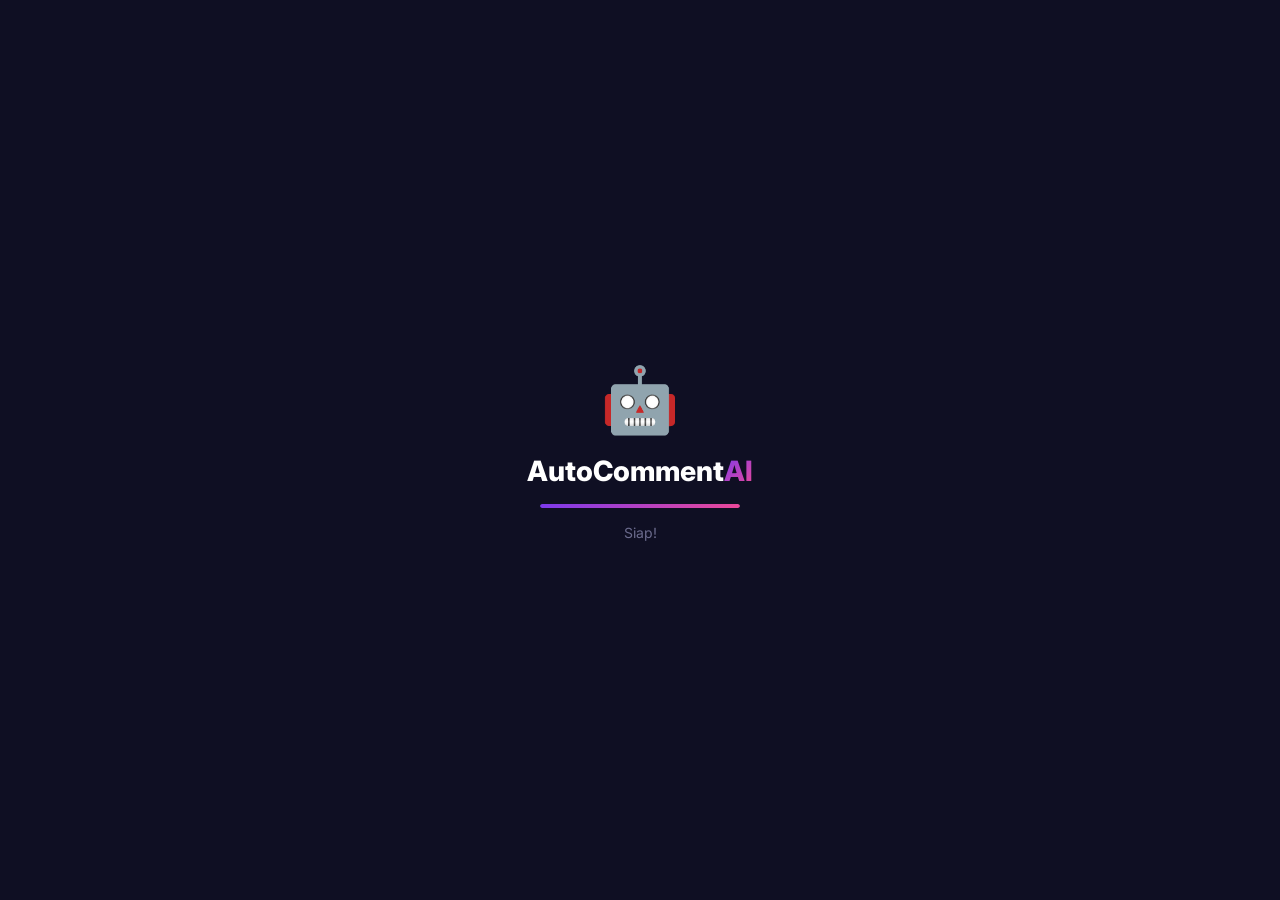
<file: docs/index.html>
<!DOCTYPE html>
<html lang="id">
<head>
    <meta charset="UTF-8">
    <meta name="viewport" content="width=device-width, initial-scale=1.0">
    <title>🤖 AutoCommentAI - Smart Social Media Commenter</title>
    <link rel="icon" href="data:image/svg+xml,<svg xmlns='http://www.w3.org/2000/svg' viewBox='0 0 100 100'><text y='.9em' font-size='90'>🤖</text></svg>">
    <link href="https://fonts.googleapis.com/css2?family=Inter:wght@300;400;500;600;700;800;900&family=JetBrains+Mono:wght@400;500;600&display=swap" rel="stylesheet">
    <link rel="stylesheet" href="https://cdnjs.cloudflare.com/ajax/libs/font-awesome/6.5.1/css/all.min.css">
    <link rel="stylesheet" href="css/style.css">
    <link rel="stylesheet" href="css/workflow.css">
    <link rel="stylesheet" href="css/animations.css">
</head>
<body>
    <!-- LOADING SCREEN -->
    <div id="loadingScreen" class="loading-screen">
        <div class="loader-container">
            <div class="loader-icon">🤖</div>
            <div class="loader-text">AutoComment<span class="accent">AI</span></div>
            <div class="loader-bar"><div class="loader-progress"></div></div>
            <div class="loader-status">Memuat sistem AI...</div>
        </div>
    </div>

    <!-- MAIN APP -->
    <div id="app" class="app hidden">
        <!-- SIDEBAR -->
        <aside class="sidebar">
            <div class="sidebar-header">
                <div class="logo">
                    <span class="logo-icon">🤖</span>
                    <span class="logo-text">AutoComment<span class="accent">AI</span></span>
                </div>
                <div class="version-badge">v2.0</div>
            </div>

            <nav class="sidebar-nav">
                <a href="#" class="nav-item active" data-page="dashboard">
                    <i class="fas fa-home"></i>
                    <span>Dashboard</span>
                </a>
                <a href="#" class="nav-item" data-page="workflow">
                    <i class="fas fa-project-diagram"></i>
                    <span>Workflow</span>
                </a>
                <a href="#" class="nav-item" data-page="accounts">
                    <i class="fas fa-users"></i>
                    <span>Akun</span>
                </a>
                <a href="#" class="nav-item" data-page="history">
                    <i class="fas fa-history"></i>
                    <span>Riwayat</span>
                </a>
                <a href="#" class="nav-item" data-page="settings">
                    <i class="fas fa-cog"></i>
                    <span>Pengaturan</span>
                </a>
            </nav>

            <div class="sidebar-footer">
                <div class="ai-status">
                    <div class="status-dot" id="aiStatusDot"></div>
                    <span id="aiStatusText">AI Offline</span>
                </div>
            </div>
        </aside>

        <!-- MAIN CONTENT -->
        <main class="main-content">
            <!-- HEADER -->
            <header class="top-header">
                <div class="header-left">
                    <button class="menu-toggle" id="menuToggle">
                        <i class="fas fa-bars"></i>
                    </button>
                    <h1 id="pageTitle">Dashboard</h1>
                </div>
                <div class="header-right">
                    <div class="api-key-indicator" id="apiKeyIndicator" title="Klik untuk setup API Key">
                        <i class="fas fa-key"></i>
                        <span>API Key</span>
                    </div>
                    <div class="theme-toggle" id="themeToggle">
                        <i class="fas fa-moon"></i>
                    </div>
                </div>
            </header>

            <!-- PAGE: DASHBOARD -->
            <section id="page-dashboard" class="page active">
                <div class="dashboard-grid">
                    <!-- Stats Cards -->
                    <div class="stat-card">
                        <div class="stat-icon" style="background: linear-gradient(135deg, #E1306C, #F77737);">
                            <i class="fab fa-instagram"></i>
                        </div>
                        <div class="stat-info">
                            <h3 id="igCommentCount">0</h3>
                            <p>Komentar IG</p>
                        </div>
                    </div>
                    <div class="stat-card">
                        <div class="stat-icon" style="background: linear-gradient(135deg, #000000, #25F4EE);">
                            <i class="fab fa-tiktok"></i>
                        </div>
                        <div class="stat-info">
                            <h3 id="ttCommentCount">0</h3>
                            <p>Komentar TikTok</p>
                        </div>
                    </div>
                    <div class="stat-card">
                        <div class="stat-icon" style="background: linear-gradient(135deg, #7C3AED, #EC4899);">
                            <i class="fas fa-robot"></i>
                        </div>
                        <div class="stat-info">
                            <h3 id="aiGeneratedCount">0</h3>
                            <p>AI Generated</p>
                        </div>
                    </div>
                    <div class="stat-card">
                        <div class="stat-icon" style="background: linear-gradient(135deg, #10B981, #34D399);">
                            <i class="fas fa-check-circle"></i>
                        </div>
                        <div class="stat-info">
                            <h3 id="successRate">0%</h3>
                            <p>Success Rate</p>
                        </div>
                    </div>

                    <!-- Quick Action -->
                    <div class="quick-action-card">
                        <h2>⚡ Quick Auto Comment</h2>
                        <p>Mulai auto comment dengan cepat</p>
                        
                        <div class="quick-form">
                            <div class="form-group">
                                <label>Platform</label>
                                <div class="platform-selector">
                                    <button class="platform-btn active" data-platform="instagram">
                                        <i class="fab fa-instagram"></i> Instagram
                                    </button>
                                    <button class="platform-btn" data-platform="tiktok">
                                        <i class="fab fa-tiktok"></i> TikTok
                                    </button>
                                </div>
                            </div>

                            <div class="form-group">
                                <label>URL Post / Username Target</label>
                                <input type="text" id="targetInput" placeholder="Masukkan URL post atau @username" class="input-field">
                            </div>

                            <div class="form-group">
                                <label>Jumlah Post yang Dikomentari</label>
                                <div class="post-count-selector">
                                    <button class="count-btn" data-count="1">1</button>
                                    <button class="count-btn" data-count="3">3</button>
                                    <button class="count-btn active" data-count="5">5</button>
                                    <button class="count-btn" data-count="10">10</button>
                                    <input type="number" id="customCount" placeholder="Custom" min="1" max="50" class="count-input">
                                </div>
                            </div>

                            <div class="form-group">
                                <label>Gaya Komentar</label>
                                <select id="commentStyle" class="input-field">
                                    <option value="genz">🔥 Gen Z Gaul</option>
                                    <option value="friendly">😊 Friendly & Sopan</option>
                                    <option value="hype">🚀 Hype & Excited</option>
                                    <option value="aesthetic">✨ Aesthetic</option>
                                    <option value="supportive">💪 Supportive</option>
                                    <option value="custom">✏️ Custom Prompt</option>
                                </select>
                            </div>

                            <div class="form-group hidden" id="customPromptGroup">
                                <label>Custom Prompt</label>
                                <textarea id="customPrompt" placeholder="Contoh: Komentari dengan gaya anak Jaksel yang suka nyampur Bahasa Inggris..." class="input-field" rows="3"></textarea>
                            </div>

                            <button id="startQuickComment" class="btn-primary btn-glow">
                                <i class="fas fa-play"></i> Mulai Auto Comment
                            </button>
                        </div>
                    </div>

                    <!-- Activity Log -->
                    <div class="activity-card">
                        <h2>📋 Activity Log</h2>
                        <div class="activity-log" id="activityLog">
                            <div class="activity-empty">
                                <i class="fas fa-inbox"></i>
                                <p>Belum ada aktivitas</p>
                            </div>
                        </div>
                    </div>
                </div>
            </section>

            <!-- PAGE: WORKFLOW (n8n style) -->
            <section id="page-workflow" class="page">
                <div class="workflow-container">
                    <div class="workflow-header">
                        <h2><i class="fas fa-project-diagram"></i> Visual Workflow</h2>
                        <p>Alur otomatis: Login → Scan Post → AI Baca Konteks → Auto Comment</p>
                    </div>

                    <div class="workflow-canvas" id="workflowCanvas">
                        <!-- Node 1: Login -->
                        <div class="workflow-node node-trigger" id="node-login" data-step="1">
                            <div class="node-header">
                                <div class="node-icon"><i class="fas fa-sign-in-alt"></i></div>
                                <span>LOGIN</span>
                            </div>
                            <div class="node-body">
                                <div class="node-status" id="nodeLoginStatus">Menunggu...</div>
                                <small>Instagram / TikTok</small>
                            </div>
                            <div class="node-port node-port-out"></div>
                        </div>

                        <div class="workflow-connector" id="conn-1-2">
                            <div class="connector-line"></div>
                            <div class="connector-dot"></div>
                        </div>

                        <!-- Node 2: Scan Posts -->
                        <div class="workflow-node node-action" id="node-scan" data-step="2">
                            <div class="node-header">
                                <div class="node-icon"><i class="fas fa-search"></i></div>
                                <span>SCAN POST</span>
                            </div>
                            <div class="node-body">
                                <div class="node-status" id="nodeScanStatus">Menunggu...</div>
                                <small>Ambil post terbaru</small>
                            </div>
                            <div class="node-port node-port-in"></div>
                            <div class="node-port node-port-out"></div>
                        </div>

                        <div class="workflow-connector" id="conn-2-3">
                            <div class="connector-line"></div>
                            <div class="connector-dot"></div>
                        </div>

                        <!-- Node 3: AI Analysis -->
                        <div class="workflow-node node-ai" id="node-ai" data-step="3">
                            <div class="node-header">
                                <div class="node-icon"><i class="fas fa-brain"></i></div>
                                <span>AI ANALYSIS</span>
                            </div>
                            <div class="node-body">
                                <div class="node-status" id="nodeAiStatus">Menunggu...</div>
                                <small>Baca gambar & caption</small>
                            </div>
                            <div class="node-port node-port-in"></div>
                            <div class="node-port node-port-out"></div>
                        </div>

                        <div class="workflow-connector" id="conn-3-4">
                            <div class="connector-line"></div>
                            <div class="connector-dot"></div>
                        </div>

                        <!-- Node 4: Generate Comment -->
                        <div class="workflow-node node-ai" id="node-generate" data-step="4">
                            <div class="node-header">
                                <div class="node-icon"><i class="fas fa-magic"></i></div>
                                <span>GENERATE</span>
                            </div>
                            <div class="node-body">
                                <div class="node-status" id="nodeGenerateStatus">Menunggu...</div>
                                <small>Buat komentar Gen Z</small>
                            </div>
                            <div class="node-port node-port-in"></div>
                            <div class="node-port node-port-out"></div>
                        </div>

                        <div class="workflow-connector" id="conn-4-5">
                            <div class="connector-line"></div>
                            <div class="connector-dot"></div>
                        </div>

                        <!-- Node 5: Post Comment -->
                        <div class="workflow-node node-output" id="node-post" data-step="5">
                            <div class="node-header">
                                <div class="node-icon"><i class="fas fa-paper-plane"></i></div>
                                <span>POST COMMENT</span>
                            </div>
                            <div class="node-body">
                                <div class="node-status" id="nodePostStatus">Menunggu...</div>
                                <small>Kirim komentar</small>
                            </div>
                            <div class="node-port node-port-in"></div>
                        </div>
                    </div>

                    <!-- Workflow Control -->
                    <div class="workflow-controls">
                        <button id="runWorkflow" class="btn-primary btn-glow">
                            <i class="fas fa-play"></i> Jalankan Workflow
                        </button>
                        <button id="stopWorkflow" class="btn-danger hidden">
                            <i class="fas fa-stop"></i> Stop
                        </button>
                        <button id="resetWorkflow" class="btn-secondary">
                            <i class="fas fa-redo"></i> Reset
                        </button>
                    </div>

                    <!-- Workflow Log -->
                    <div class="workflow-log">
                        <h3><i class="fas fa-terminal"></i> Workflow Log</h3>
                        <div class="log-container" id="workflowLog">
                            <div class="log-entry log-info">
                                <span class="log-time">--:--:--</span>
                                <span class="log-msg">Workflow siap. 🧠 Smart Template aktif — bisa jalan TANPA API key!</span>
                            </div>
                        </div>
                    </div>
                </div>
            </section>

            <!-- PAGE: ACCOUNTS -->
            <section id="page-accounts" class="page">
                <div class="accounts-container">
                    <h2><i class="fas fa-users"></i> Kelola Akun</h2>
                    <p class="page-desc">Login ke akun Instagram dan TikTok kamu untuk mulai auto comment</p>

                    <div class="accounts-grid">
                        <!-- Instagram Login -->
                        <div class="account-card">
                            <div class="account-header ig-gradient">
                                <i class="fab fa-instagram"></i>
                                <h3>Instagram</h3>
                            </div>
                            <div class="account-body">
                                <div class="account-status" id="igStatus">
                                    <div class="status-badge offline">
                                        <i class="fas fa-circle"></i> Belum Login
                                    </div>
                                </div>
                                <div class="login-form" id="igLoginForm">
                                    <div class="form-group">
                                        <label>Username</label>
                                        <input type="text" id="igUsername" placeholder="username_instagram" class="input-field">
                                    </div>
                                    <div class="form-group">
                                        <label>Password</label>
                                        <input type="password" id="igPassword" placeholder="••••••••" class="input-field">
                                    </div>
                                    <div class="form-group">
                                        <label>Session ID (Opsional - Lebih Aman)</label>
                                        <input type="text" id="igSessionId" placeholder="Paste session ID dari browser" class="input-field">
                                        <small class="help-text">💡 Gunakan Session ID agar lebih aman tanpa password</small>
                                    </div>
                                    <button class="btn-primary" id="igLoginBtn">
                                        <i class="fab fa-instagram"></i> Login Instagram
                                    </button>
                                </div>
                                <div class="account-info hidden" id="igAccountInfo">
                                    <div class="user-avatar" id="igAvatar">
                                        <i class="fas fa-user"></i>
                                    </div>
                                    <p class="username" id="igLoggedUser">@username</p>
                                    <button class="btn-danger btn-sm" id="igLogoutBtn">
                                        <i class="fas fa-sign-out-alt"></i> Logout
                                    </button>
                                </div>
                            </div>
                        </div>

                        <!-- TikTok Login -->
                        <div class="account-card">
                            <div class="account-header tt-gradient">
                                <i class="fab fa-tiktok"></i>
                                <h3>TikTok</h3>
                            </div>
                            <div class="account-body">
                                <div class="account-status" id="ttStatus">
                                    <div class="status-badge offline">
                                        <i class="fas fa-circle"></i> Belum Login
                                    </div>
                                </div>
                                <div class="login-form" id="ttLoginForm">
                                    <div class="form-group">
                                        <label>Username</label>
                                        <input type="text" id="ttUsername" placeholder="username_tiktok" class="input-field">
                                    </div>
                                    <div class="form-group">
                                        <label>Password</label>
                                        <input type="password" id="ttPassword" placeholder="••••••••" class="input-field">
                                    </div>
                                    <div class="form-group">
                                        <label>Session ID (Opsional - Lebih Aman)</label>
                                        <input type="text" id="ttSessionId" placeholder="Paste session ID dari browser" class="input-field">
                                        <small class="help-text">💡 Gunakan Session ID agar lebih aman tanpa password</small>
                                    </div>
                                    <button class="btn-primary" id="ttLoginBtn">
                                        <i class="fab fa-tiktok"></i> Login TikTok
                                    </button>
                                </div>
                                <div class="account-info hidden" id="ttAccountInfo">
                                    <div class="user-avatar" id="ttAvatar">
                                        <i class="fas fa-user"></i>
                                    </div>
                                    <p class="username" id="ttLoggedUser">@username</p>
                                    <button class="btn-danger btn-sm" id="ttLogoutBtn">
                                        <i class="fas fa-sign-out-alt"></i> Logout
                                    </button>
                                </div>
                            </div>
                        </div>
                    </div>

                    <!-- Security Notice -->
                    <div class="security-notice">
                        <i class="fas fa-shield-alt"></i>
                        <div>
                            <h4>🔒 Keamanan Data</h4>
                            <p>Semua credential disimpan HANYA di browser kamu (localStorage). Tidak ada data yang dikirim ke server manapun. Untuk keamanan maksimal, gunakan Session ID instead of password.</p>
                        </div>
                    </div>
                </div>
            </section>

            <!-- PAGE: HISTORY -->
            <section id="page-history" class="page">
                <div class="history-container">
                    <div class="history-header">
                        <h2><i class="fas fa-history"></i> Riwayat Komentar</h2>
                        <div class="history-actions">
                            <button class="btn-secondary btn-sm" id="exportHistory">
                                <i class="fas fa-download"></i> Export CSV
                            </button>
                            <button class="btn-danger btn-sm" id="clearHistory">
                                <i class="fas fa-trash"></i> Hapus Semua
                            </button>
                        </div>
                    </div>
                    <div class="history-table-wrapper">
                        <table class="history-table">
                            <thead>
                                <tr>
                                    <th>Waktu</th>
                                    <th>Platform</th>
                                    <th>Target</th>
                                    <th>Komentar</th>
                                    <th>Status</th>
                                </tr>
                            </thead>
                            <tbody id="historyBody">
                                <tr class="empty-row">
                                    <td colspan="5">
                                        <i class="fas fa-inbox"></i>
                                        <p>Belum ada riwayat</p>
                                    </td>
                                </tr>
                            </tbody>
                        </table>
                    </div>
                </div>
            </section>

            <!-- PAGE: SETTINGS -->
            <section id="page-settings" class="page">
                <div class="settings-container">
                    <h2><i class="fas fa-cog"></i> Pengaturan</h2>

                    <div class="settings-grid">
                        <!-- API Key Setup -->
                        <div class="settings-card">
                            <h3><i class="fas fa-key"></i> API Key Setup (Opsional)</h3>
                            <p>🧠 <strong>Smart Template</strong> sudah aktif tanpa API key! Tambahkan Gemini API Key untuk mode AI yang lebih canggih.</p>
                            <div class="form-group">
                                <label>Google Gemini API Key</label>
                                <div class="input-with-action">
                                    <input type="password" id="geminiApiKey" placeholder="AIza..." class="input-field">
                                    <button class="btn-icon" id="toggleApiKeyVisibility">
                                        <i class="fas fa-eye"></i>
                                    </button>
                                </div>
                                <small class="help-text">
                                    💡 Dapatkan gratis di <a href="https://aistudio.google.com/apikey" target="_blank">Google AI Studio</a>
                                </small>
                            </div>
                            <button class="btn-primary" id="saveApiKey">
                                <i class="fas fa-save"></i> Simpan API Key
                            </button>
                        </div>

                        <!-- Comment Settings -->
                        <div class="settings-card">
                            <h3><i class="fas fa-comment-dots"></i> Pengaturan Komentar</h3>
                            <div class="form-group">
                                <label>Delay antar komentar (detik)</label>
                                <input type="number" id="commentDelay" value="30" min="10" max="300" class="input-field">
                                <small class="help-text">⚠️ Minimal 10 detik untuk menghindari ban</small>
                            </div>
                            <div class="form-group">
                                <label>Maksimal komentar per hari</label>
                                <input type="number" id="maxDailyComments" value="20" min="1" max="100" class="input-field">
                            </div>
                            <div class="form-group">
                                <label>Bahasa komentar</label>
                                <select id="commentLang" class="input-field">
                                    <option value="id">🇮🇩 Bahasa Indonesia</option>
                                    <option value="en">🇺🇸 English</option>
                                    <option value="mixed">🌏 Campur (Indo + English)</option>
                                </select>
                            </div>
                            <div class="form-group">
                                <label class="checkbox-label">
                                    <input type="checkbox" id="useEmoji" checked>
                                    <span>Gunakan Emoji 🔥</span>
                                </label>
                            </div>
                            <div class="form-group">
                                <label class="checkbox-label">
                                    <input type="checkbox" id="randomDelay" checked>
                                    <span>Random delay (anti-bot detection)</span>
                                </label>
                            </div>
                            <button class="btn-primary" id="saveCommentSettings">
                                <i class="fas fa-save"></i> Simpan Pengaturan
                            </button>
                        </div>

                        <!-- AI Persona -->
                        <div class="settings-card full-width">
                            <h3><i class="fas fa-robot"></i> AI Persona</h3>
                            <p>Sesuaikan kepribadian AI saat generate komentar</p>
                            <div class="form-group">
                                <label>System Prompt</label>
                                <textarea id="aiPersona" class="input-field" rows="5">Kamu adalah user Instagram/TikTok Gen Z Indonesia yang gaul. Komentari postingan dengan bahasa yang natural, friendly, dan kekinian. Gunakan bahasa campuran Indo-English (Jaksel style). Tambahkan emoji yang relevan. Jangan terlihat seperti bot. Buat komentar singkat, padat, dan engaging.</textarea>
                            </div>
                            <button class="btn-primary" id="savePersona">
                                <i class="fas fa-save"></i> Simpan Persona
                            </button>
                        </div>
                    </div>
                </div>
            </section>
        </main>
    </div>

    <!-- MODAL: AI Preview -->
    <div class="modal-overlay hidden" id="aiPreviewModal">
        <div class="modal">
            <div class="modal-header">
                <h3>🧠 AI Comment Preview</h3>
                <button class="modal-close" id="closePreviewModal">&times;</button>
            </div>
            <div class="modal-body">
                <div class="preview-post">
                    <div class="preview-image" id="previewImage">
                        <i class="fas fa-image"></i>
                    </div>
                    <div class="preview-caption" id="previewCaption">Caption akan muncul di sini...</div>
                </div>
                <div class="preview-divider">
                    <span>🤖 AI Generated Comment</span>
                </div>
                <div class="preview-comment" id="previewComment">
                    <div class="typing-indicator">
                        <span></span><span></span><span></span>
                    </div>
                </div>
                <div class="preview-actions">
                    <button class="btn-secondary" id="regenerateComment">
                        <i class="fas fa-redo"></i> Generate Ulang
                    </button>
                    <button class="btn-primary" id="approveComment">
                        <i class="fas fa-check"></i> Kirim Komentar
                    </button>
                </div>
            </div>
        </div>
    </div>

    <!-- MODAL: API Key Setup (First Time) - OPSIONAL -->
    <div class="modal-overlay hidden" id="apiKeyModal">
        <div class="modal">
            <div class="modal-header">
                <h3>🔑 Setup API Key (Opsional)</h3>
                <button class="modal-close" id="closeApiKeyModal">&times;</button>
            </div>
            <div class="modal-body">
                <div class="setup-guide">
                    <div style="background: linear-gradient(135deg, #7C3AED20, #EC489920); border-radius: 12px; padding: 16px; margin-bottom: 16px;">
                        <p style="margin:0; font-weight:600;">🧠 Smart Template Mode sudah aktif!</p>
                        <p style="margin:4px 0 0; font-size:0.9em; opacity:0.8;">Kamu bisa langsung auto comment tanpa API key. Sistem akan membaca caption dan memberikan komentar yang relevan.</p>
                    </div>
                    <p>Ingin komentar lebih canggih? Tambahkan <strong>Google Gemini API Key</strong> (GRATIS!):</p>
                    <ol>
                        <li>Buka <a href="https://aistudio.google.com/apikey" target="_blank">Google AI Studio</a></li>
                        <li>Login dengan akun Google</li>
                        <li>Klik "Create API Key"</li>
                        <li>Copy dan paste API Key di bawah</li>
                    </ol>
                    <div class="form-group">
                        <input type="text" id="firstTimeApiKey" placeholder="Paste Gemini API Key di sini..." class="input-field input-lg">
                    </div>
                    <button class="btn-primary btn-glow btn-full" id="saveFirstTimeApiKey">
                        <i class="fas fa-rocket"></i> Aktifkan AI
                    </button>
                    <button class="btn-secondary btn-full" id="skipApiKeyBtn" style="margin-top: 8px;" onclick="document.getElementById('apiKeyModal').classList.add('hidden');">
                        <i class="fas fa-forward"></i> Lewati — Pakai Smart Template
                    </button>
                </div>
            </div>
        </div>
    </div>

    <!-- TOAST NOTIFICATIONS -->
    <div class="toast-container" id="toastContainer"></div>

    <!-- SCRIPTS -->
    <script src="js/config.js"></script>
    <script src="js/storage.js"></script>
    <script src="js/ai-engine.js"></script>
    <script src="js/social-api.js"></script>
    <script src="js/workflow-engine.js"></script>
    <script src="js/app.js"></script>
</body>
</html>
</file>
<file: docs/css/style.css>
/* =============================================
   🎨 AUTOCOMMENT AI - MAIN STYLES
   ============================================= */

:root {
    /* Colors */
    --bg-primary: #0f0f23;
    --bg-secondary: #1a1a3e;
    --bg-card: #1e1e42;
    --bg-input: #252550;
    --text-primary: #ffffff;
    --text-secondary: #a0a0c0;
    --text-muted: #6b6b8d;
    --accent-primary: #7C3AED;
    --accent-secondary: #EC4899;
    --accent-gradient: linear-gradient(135deg, #7C3AED, #EC4899);
    --success: #10B981;
    --warning: #F59E0B;
    --danger: #EF4444;
    --info: #3B82F6;
    --border-color: rgba(124, 58, 237, 0.2);
    --shadow: 0 4px 24px rgba(0, 0, 0, 0.3);
    --shadow-glow: 0 0 30px rgba(124, 58, 237, 0.3);

    /* Sizing */
    --sidebar-width: 260px;
    --header-height: 64px;
    --radius: 12px;
    --radius-sm: 8px;
    --radius-lg: 16px;
}

/* Light theme */
[data-theme="light"] {
    --bg-primary: #f5f5ff;
    --bg-secondary: #ffffff;
    --bg-card: #ffffff;
    --bg-input: #f0f0ff;
    --text-primary: #1a1a2e;
    --text-secondary: #4a4a6a;
    --text-muted: #8888aa;
    --border-color: rgba(124, 58, 237, 0.15);
    --shadow: 0 4px 24px rgba(0, 0, 0, 0.08);
}

* {
    margin: 0;
    padding: 0;
    box-sizing: border-box;
}

body {
    font-family: 'Inter', -apple-system, BlinkMacSystemFont, sans-serif;
    background: var(--bg-primary);
    color: var(--text-primary);
    overflow-x: hidden;
    min-height: 100vh;
}

a { color: var(--accent-primary); text-decoration: none; }
a:hover { text-decoration: underline; }

/* =============================================
   LOADING SCREEN
   ============================================= */
.loading-screen {
    position: fixed;
    inset: 0;
    background: var(--bg-primary);
    display: flex;
    align-items: center;
    justify-content: center;
    z-index: 9999;
    transition: opacity 0.5s, visibility 0.5s;
}

.loading-screen.hidden {
    opacity: 0;
    visibility: hidden;
}

.loader-container {
    text-align: center;
}

.loader-icon {
    font-size: 64px;
    animation: bounce 1s infinite;
}

.loader-text {
    font-size: 28px;
    font-weight: 800;
    margin: 16px 0;
    color: var(--text-primary);
}

.loader-text .accent {
    background: var(--accent-gradient);
    -webkit-background-clip: text;
    -webkit-text-fill-color: transparent;
}

.loader-bar {
    width: 200px;
    height: 4px;
    background: var(--bg-secondary);
    border-radius: 4px;
    margin: 16px auto;
    overflow: hidden;
}

.loader-progress {
    width: 0%;
    height: 100%;
    background: var(--accent-gradient);
    border-radius: 4px;
    animation: loadProgress 2s ease-in-out forwards;
}

.loader-status {
    color: var(--text-muted);
    font-size: 14px;
}

/* =============================================
   APP LAYOUT
   ============================================= */
.app {
    display: flex;
    min-height: 100vh;
}

.app.hidden { display: none; }

/* =============================================
   SIDEBAR
   ============================================= */
.sidebar {
    width: var(--sidebar-width);
    background: var(--bg-secondary);
    border-right: 1px solid var(--border-color);
    display: flex;
    flex-direction: column;
    position: fixed;
    top: 0;
    left: 0;
    bottom: 0;
    z-index: 100;
    transition: transform 0.3s;
}

.sidebar-header {
    padding: 20px;
    display: flex;
    align-items: center;
    justify-content: space-between;
    border-bottom: 1px solid var(--border-color);
}

.logo {
    display: flex;
    align-items: center;
    gap: 10px;
}

.logo-icon { font-size: 28px; }

.logo-text {
    font-size: 18px;
    font-weight: 800;
}

.logo-text .accent {
    background: var(--accent-gradient);
    -webkit-background-clip: text;
    -webkit-text-fill-color: transparent;
}

.version-badge {
    background: var(--accent-gradient);
    color: white;
    padding: 2px 8px;
    border-radius: 20px;
    font-size: 11px;
    font-weight: 600;
}

.sidebar-nav {
    flex: 1;
    padding: 16px 12px;
    display: flex;
    flex-direction: column;
    gap: 4px;
}

.nav-item {
    display: flex;
    align-items: center;
    gap: 12px;
    padding: 12px 16px;
    border-radius: var(--radius-sm);
    color: var(--text-secondary);
    font-weight: 500;
    transition: all 0.2s;
    text-decoration: none;
}

.nav-item:hover {
    background: var(--bg-input);
    color: var(--text-primary);
    text-decoration: none;
}

.nav-item.active {
    background: var(--accent-gradient);
    color: white;
    box-shadow: 0 4px 15px rgba(124, 58, 237, 0.4);
}

.nav-item i { width: 20px; text-align: center; font-size: 16px; }

.sidebar-footer {
    padding: 16px 20px;
    border-top: 1px solid var(--border-color);
}

.ai-status {
    display: flex;
    align-items: center;
    gap: 8px;
    font-size: 13px;
    color: var(--text-muted);
}

.status-dot {
    width: 8px;
    height: 8px;
    border-radius: 50%;
    background: var(--danger);
}

.status-dot.online {
    background: var(--success);
    box-shadow: 0 0 8px rgba(16, 185, 129, 0.5);
    animation: pulse 2s infinite;
}

/* =============================================
   MAIN CONTENT
   ============================================= */
.main-content {
    flex: 1;
    margin-left: var(--sidebar-width);
    min-height: 100vh;
}

.top-header {
    height: var(--header-height);
    padding: 0 24px;
    display: flex;
    align-items: center;
    justify-content: space-between;
    border-bottom: 1px solid var(--border-color);
    background: var(--bg-secondary);
    position: sticky;
    top: 0;
    z-index: 50;
}

.header-left {
    display: flex;
    align-items: center;
    gap: 16px;
}

.header-left h1 {
    font-size: 20px;
    font-weight: 700;
}

.menu-toggle {
    display: none;
    background: none;
    border: none;
    color: var(--text-primary);
    font-size: 20px;
    cursor: pointer;
}

.header-right {
    display: flex;
    align-items: center;
    gap: 12px;
}

.api-key-indicator {
    display: flex;
    align-items: center;
    gap: 6px;
    padding: 6px 14px;
    border-radius: 20px;
    background: var(--bg-input);
    color: var(--text-muted);
    font-size: 13px;
    cursor: pointer;
    transition: all 0.2s;
}

.api-key-indicator:hover { background: var(--accent-primary); color: white; }
.api-key-indicator.active { background: var(--success); color: white; }

.theme-toggle {
    width: 40px;
    height: 40px;
    border-radius: 50%;
    display: flex;
    align-items: center;
    justify-content: center;
    background: var(--bg-input);
    color: var(--text-secondary);
    cursor: pointer;
    transition: all 0.2s;
}

.theme-toggle:hover { background: var(--accent-primary); color: white; }

/* =============================================
   PAGE SECTIONS
   ============================================= */
.page {
    display: none;
    padding: 24px;
    animation: fadeIn 0.3s ease;
}

.page.active { display: block; }

/* =============================================
   DASHBOARD
   ============================================= */
.dashboard-grid {
    display: grid;
    grid-template-columns: repeat(4, 1fr);
    gap: 20px;
}

.stat-card {
    background: var(--bg-card);
    border: 1px solid var(--border-color);
    border-radius: var(--radius);
    padding: 20px;
    display: flex;
    align-items: center;
    gap: 16px;
    transition: transform 0.2s, box-shadow 0.2s;
}

.stat-card:hover {
    transform: translateY(-2px);
    box-shadow: var(--shadow-glow);
}

.stat-icon {
    width: 52px;
    height: 52px;
    border-radius: var(--radius-sm);
    display: flex;
    align-items: center;
    justify-content: center;
    font-size: 24px;
    color: white;
}

.stat-info h3 {
    font-size: 28px;
    font-weight: 800;
}

.stat-info p {
    font-size: 13px;
    color: var(--text-muted);
}

.quick-action-card {
    grid-column: span 2;
    background: var(--bg-card);
    border: 1px solid var(--border-color);
    border-radius: var(--radius);
    padding: 24px;
}

.quick-action-card h2 {
    font-size: 20px;
    margin-bottom: 4px;
}

.quick-action-card > p {
    color: var(--text-muted);
    font-size: 14px;
    margin-bottom: 20px;
}

.activity-card {
    grid-column: span 2;
    background: var(--bg-card);
    border: 1px solid var(--border-color);
    border-radius: var(--radius);
    padding: 24px;
}

.activity-card h2 { font-size: 20px; margin-bottom: 16px; }

.activity-log {
    max-height: 400px;
    overflow-y: auto;
}

.activity-empty {
    text-align: center;
    padding: 40px;
    color: var(--text-muted);
}

.activity-empty i { font-size: 40px; margin-bottom: 10px; }

.activity-item {
    display: flex;
    align-items: flex-start;
    gap: 12px;
    padding: 12px;
    border-radius: var(--radius-sm);
    transition: background 0.2s;
}

.activity-item:hover { background: var(--bg-input); }

.activity-item .activity-icon {
    width: 36px;
    height: 36px;
    border-radius: 50%;
    display: flex;
    align-items: center;
    justify-content: center;
    font-size: 14px;
    flex-shrink: 0;
}

.activity-item .activity-text {
    flex: 1;
}

.activity-item .activity-text h4 {
    font-size: 14px;
    font-weight: 600;
}

.activity-item .activity-text p {
    font-size: 12px;
    color: var(--text-muted);
    margin-top: 2px;
}

.activity-item .activity-time {
    font-size: 11px;
    color: var(--text-muted);
    white-space: nowrap;
}

/* =============================================
   FORM ELEMENTS
   ============================================= */
.form-group {
    margin-bottom: 16px;
}

.form-group label {
    display: block;
    margin-bottom: 6px;
    font-size: 13px;
    font-weight: 600;
    color: var(--text-secondary);
}

.input-field {
    width: 100%;
    padding: 10px 14px;
    background: var(--bg-input);
    border: 1px solid var(--border-color);
    border-radius: var(--radius-sm);
    color: var(--text-primary);
    font-size: 14px;
    font-family: inherit;
    transition: border-color 0.2s, box-shadow 0.2s;
}

.input-field:focus {
    outline: none;
    border-color: var(--accent-primary);
    box-shadow: 0 0 0 3px rgba(124, 58, 237, 0.15);
}

.input-field::placeholder { color: var(--text-muted); }

textarea.input-field { resize: vertical; }

select.input-field {
    appearance: none;
    background-image: url("data:image/svg+xml,%3Csvg xmlns='http://www.w3.org/2000/svg' viewBox='0 0 24 24' fill='%23a0a0c0'%3E%3Cpath d='M7 10l5 5 5-5z'/%3E%3C/svg%3E");
    background-repeat: no-repeat;
    background-position: right 10px center;
    background-size: 20px;
    padding-right: 36px;
}

.input-lg { padding: 14px 18px; font-size: 16px; }

.input-with-action {
    display: flex;
    gap: 8px;
}

.input-with-action .input-field { flex: 1; }

.help-text {
    display: block;
    margin-top: 4px;
    font-size: 12px;
    color: var(--text-muted);
}

.checkbox-label {
    display: flex !important;
    align-items: center;
    gap: 8px;
    cursor: pointer;
}

.checkbox-label input[type="checkbox"] {
    width: 18px;
    height: 18px;
    accent-color: var(--accent-primary);
}

/* =============================================
   BUTTONS
   ============================================= */
.btn-primary {
    background: var(--accent-gradient);
    color: white;
    border: none;
    padding: 12px 24px;
    border-radius: var(--radius-sm);
    font-size: 14px;
    font-weight: 600;
    cursor: pointer;
    display: inline-flex;
    align-items: center;
    gap: 8px;
    transition: all 0.2s;
    font-family: inherit;
}

.btn-primary:hover {
    opacity: 0.9;
    transform: translateY(-1px);
    box-shadow: 0 4px 15px rgba(124, 58, 237, 0.4);
}

.btn-primary:active { transform: translateY(0); }

.btn-secondary {
    background: var(--bg-input);
    color: var(--text-primary);
    border: 1px solid var(--border-color);
    padding: 12px 24px;
    border-radius: var(--radius-sm);
    font-size: 14px;
    font-weight: 600;
    cursor: pointer;
    display: inline-flex;
    align-items: center;
    gap: 8px;
    transition: all 0.2s;
    font-family: inherit;
}

.btn-secondary:hover { background: var(--bg-card); }

.btn-danger {
    background: var(--danger);
    color: white;
    border: none;
    padding: 12px 24px;
    border-radius: var(--radius-sm);
    font-size: 14px;
    font-weight: 600;
    cursor: pointer;
    display: inline-flex;
    align-items: center;
    gap: 8px;
    transition: all 0.2s;
    font-family: inherit;
}

.btn-danger:hover { opacity: 0.9; }

.btn-sm { padding: 8px 14px; font-size: 12px; }
.btn-full { width: 100%; justify-content: center; }
.btn-icon {
    background: var(--bg-input);
    border: 1px solid var(--border-color);
    color: var(--text-secondary);
    width: 42px;
    height: 42px;
    border-radius: var(--radius-sm);
    display: flex;
    align-items: center;
    justify-content: center;
    cursor: pointer;
    transition: all 0.2s;
}
.btn-icon:hover { background: var(--accent-primary); color: white; }

.btn-glow {
    box-shadow: 0 0 20px rgba(124, 58, 237, 0.4);
    animation: glow 2s ease-in-out infinite alternate;
}

.btn-primary:disabled, .btn-secondary:disabled {
    opacity: 0.5;
    cursor: not-allowed;
    transform: none !important;
}

/* =============================================
   PLATFORM SELECTOR
   ============================================= */
.platform-selector {
    display: flex;
    gap: 8px;
}

.platform-btn {
    flex: 1;
    padding: 10px;
    border: 2px solid var(--border-color);
    border-radius: var(--radius-sm);
    background: var(--bg-input);
    color: var(--text-secondary);
    font-size: 14px;
    font-weight: 600;
    cursor: pointer;
    display: flex;
    align-items: center;
    justify-content: center;
    gap: 8px;
    transition: all 0.2s;
    font-family: inherit;
}

.platform-btn:hover { border-color: var(--accent-primary); }

.platform-btn.active {
    border-color: var(--accent-primary);
    background: rgba(124, 58, 237, 0.15);
    color: var(--accent-primary);
}

.platform-btn[data-platform="instagram"].active {
    border-color: #E1306C;
    background: rgba(225, 48, 108, 0.15);
    color: #E1306C;
}

.platform-btn[data-platform="tiktok"].active {
    border-color: #25F4EE;
    background: rgba(37, 244, 238, 0.1);
    color: #25F4EE;
}

/* =============================================
   POST COUNT SELECTOR
   ============================================= */
.post-count-selector {
    display: flex;
    gap: 8px;
    flex-wrap: wrap;
}

.count-btn {
    width: 44px;
    height: 44px;
    border: 2px solid var(--border-color);
    border-radius: var(--radius-sm);
    background: var(--bg-input);
    color: var(--text-secondary);
    font-size: 16px;
    font-weight: 700;
    cursor: pointer;
    transition: all 0.2s;
    font-family: inherit;
}

.count-btn:hover { border-color: var(--accent-primary); }

.count-btn.active {
    border-color: var(--accent-primary);
    background: var(--accent-primary);
    color: white;
}

.count-input {
    width: 80px;
    padding: 8px 12px;
    background: var(--bg-input);
    border: 2px solid var(--border-color);
    border-radius: var(--radius-sm);
    color: var(--text-primary);
    font-size: 14px;
    text-align: center;
    font-family: inherit;
}

.count-input:focus {
    outline: none;
    border-color: var(--accent-primary);
}

/* =============================================
   ACCOUNTS PAGE
   ============================================= */
.accounts-container h2 { font-size: 24px; margin-bottom: 4px; }
.page-desc { color: var(--text-muted); margin-bottom: 24px; }

.accounts-grid {
    display: grid;
    grid-template-columns: repeat(2, 1fr);
    gap: 20px;
    margin-bottom: 24px;
}

.account-card {
    background: var(--bg-card);
    border: 1px solid var(--border-color);
    border-radius: var(--radius-lg);
    overflow: hidden;
}

.account-header {
    padding: 20px;
    display: flex;
    align-items: center;
    gap: 12px;
    color: white;
    font-size: 24px;
}

.account-header h3 { font-size: 18px; }

.ig-gradient { background: linear-gradient(135deg, #833AB4, #E1306C, #F77737); }
.tt-gradient { background: linear-gradient(135deg, #000000, #25F4EE, #FE2C55); }

.account-body { padding: 20px; }

.account-status { margin-bottom: 16px; }

.status-badge {
    display: inline-flex;
    align-items: center;
    gap: 6px;
    padding: 4px 12px;
    border-radius: 20px;
    font-size: 13px;
    font-weight: 600;
}

.status-badge.offline {
    background: rgba(239, 68, 68, 0.15);
    color: var(--danger);
}

.status-badge.online {
    background: rgba(16, 185, 129, 0.15);
    color: var(--success);
}

.status-badge i { font-size: 8px; }

.account-info {
    text-align: center;
    padding: 20px 0;
}

.user-avatar {
    width: 64px;
    height: 64px;
    border-radius: 50%;
    background: var(--bg-input);
    display: flex;
    align-items: center;
    justify-content: center;
    font-size: 28px;
    margin: 0 auto 12px;
    color: var(--text-muted);
}

.username {
    font-size: 16px;
    font-weight: 700;
    margin-bottom: 12px;
}

.security-notice {
    display: flex;
    align-items: flex-start;
    gap: 16px;
    padding: 20px;
    background: rgba(16, 185, 129, 0.1);
    border: 1px solid rgba(16, 185, 129, 0.2);
    border-radius: var(--radius);
}

.security-notice > i {
    font-size: 24px;
    color: var(--success);
    flex-shrink: 0;
    margin-top: 2px;
}

.security-notice h4 { font-size: 14px; margin-bottom: 4px; }
.security-notice p { font-size: 13px; color: var(--text-secondary); }

/* =============================================
   HISTORY PAGE
   ============================================= */
.history-container { }

.history-header {
    display: flex;
    align-items: center;
    justify-content: space-between;
    margin-bottom: 20px;
}

.history-header h2 { font-size: 24px; }

.history-actions { display: flex; gap: 8px; }

.history-table-wrapper {
    background: var(--bg-card);
    border: 1px solid var(--border-color);
    border-radius: var(--radius);
    overflow: hidden;
}

.history-table {
    width: 100%;
    border-collapse: collapse;
}

.history-table th {
    padding: 14px 16px;
    text-align: left;
    font-size: 12px;
    font-weight: 700;
    text-transform: uppercase;
    letter-spacing: 0.5px;
    color: var(--text-muted);
    background: var(--bg-input);
    border-bottom: 1px solid var(--border-color);
}

.history-table td {
    padding: 12px 16px;
    font-size: 13px;
    border-bottom: 1px solid var(--border-color);
    color: var(--text-secondary);
}

.history-table tr:last-child td { border-bottom: none; }
.history-table tr:hover td { background: var(--bg-input); }

.empty-row td {
    text-align: center;
    padding: 40px;
    color: var(--text-muted);
}

.empty-row i { font-size: 32px; display: block; margin-bottom: 8px; }

/* =============================================
   SETTINGS PAGE
   ============================================= */
.settings-container h2 { font-size: 24px; margin-bottom: 20px; }

.settings-grid {
    display: grid;
    grid-template-columns: repeat(2, 1fr);
    gap: 20px;
}

.settings-card {
    background: var(--bg-card);
    border: 1px solid var(--border-color);
    border-radius: var(--radius);
    padding: 24px;
}

.settings-card.full-width { grid-column: span 2; }

.settings-card h3 {
    font-size: 16px;
    margin-bottom: 4px;
    display: flex;
    align-items: center;
    gap: 8px;
}

.settings-card > p {
    color: var(--text-muted);
    font-size: 13px;
    margin-bottom: 16px;
}

/* =============================================
   MODAL
   ============================================= */
.modal-overlay {
    position: fixed;
    inset: 0;
    background: rgba(0, 0, 0, 0.6);
    backdrop-filter: blur(4px);
    display: flex;
    align-items: center;
    justify-content: center;
    z-index: 1000;
    animation: fadeIn 0.2s;
}

.modal-overlay.hidden { display: none; }

.modal {
    background: var(--bg-card);
    border: 1px solid var(--border-color);
    border-radius: var(--radius-lg);
    width: 90%;
    max-width: 520px;
    max-height: 90vh;
    overflow-y: auto;
    animation: slideUp 0.3s ease;
}

.modal-header {
    display: flex;
    align-items: center;
    justify-content: space-between;
    padding: 20px 24px;
    border-bottom: 1px solid var(--border-color);
}

.modal-header h3 { font-size: 18px; }

.modal-close {
    background: none;
    border: none;
    color: var(--text-muted);
    font-size: 24px;
    cursor: pointer;
    padding: 4px;
    line-height: 1;
}

.modal-close:hover { color: var(--text-primary); }

.modal-body { padding: 24px; }

.setup-guide ol {
    margin: 16px 0;
    padding-left: 20px;
}

.setup-guide li {
    margin-bottom: 8px;
    color: var(--text-secondary);
}

/* Preview Modal */
.preview-post {
    background: var(--bg-input);
    border-radius: var(--radius-sm);
    padding: 16px;
    margin-bottom: 16px;
}

.preview-image {
    width: 100%;
    height: 200px;
    background: var(--bg-primary);
    border-radius: var(--radius-sm);
    display: flex;
    align-items: center;
    justify-content: center;
    font-size: 40px;
    color: var(--text-muted);
    margin-bottom: 12px;
    overflow: hidden;
}

.preview-image img {
    width: 100%;
    height: 100%;
    object-fit: cover;
}

.preview-caption {
    font-size: 13px;
    color: var(--text-secondary);
    line-height: 1.5;
}

.preview-divider {
    text-align: center;
    margin: 16px 0;
    position: relative;
}

.preview-divider::before {
    content: '';
    position: absolute;
    left: 0;
    right: 0;
    top: 50%;
    height: 1px;
    background: var(--border-color);
}

.preview-divider span {
    position: relative;
    background: var(--bg-card);
    padding: 0 12px;
    font-size: 13px;
    font-weight: 600;
    color: var(--accent-primary);
}

.preview-comment {
    background: var(--bg-input);
    border-radius: var(--radius-sm);
    padding: 16px;
    min-height: 60px;
    font-size: 14px;
    line-height: 1.5;
}

.preview-actions {
    display: flex;
    gap: 8px;
    margin-top: 16px;
    justify-content: flex-end;
}

/* Typing Indicator */
.typing-indicator {
    display: flex;
    gap: 4px;
    align-items: center;
    justify-content: center;
    padding: 8px 0;
}

.typing-indicator span {
    width: 8px;
    height: 8px;
    border-radius: 50%;
    background: var(--accent-primary);
    animation: typingBounce 1.4s ease-in-out infinite;
}

.typing-indicator span:nth-child(2) { animation-delay: 0.2s; }
.typing-indicator span:nth-child(3) { animation-delay: 0.4s; }

/* =============================================
   TOAST NOTIFICATIONS
   ============================================= */
.toast-container {
    position: fixed;
    top: 20px;
    right: 20px;
    z-index: 2000;
    display: flex;
    flex-direction: column;
    gap: 8px;
}

.toast {
    background: var(--bg-card);
    border: 1px solid var(--border-color);
    border-radius: var(--radius-sm);
    padding: 14px 20px;
    min-width: 300px;
    max-width: 420px;
    display: flex;
    align-items: center;
    gap: 12px;
    box-shadow: var(--shadow);
    animation: slideInRight 0.3s ease;
}

.toast.toast-success { border-left: 4px solid var(--success); }
.toast.toast-error { border-left: 4px solid var(--danger); }
.toast.toast-warning { border-left: 4px solid var(--warning); }
.toast.toast-info { border-left: 4px solid var(--info); }

.toast-icon { font-size: 18px; }
.toast-success .toast-icon { color: var(--success); }
.toast-error .toast-icon { color: var(--danger); }
.toast-warning .toast-icon { color: var(--warning); }
.toast-info .toast-icon { color: var(--info); }

.toast-message {
    flex: 1;
    font-size: 13px;
    color: var(--text-primary);
}

.toast-close {
    background: none;
    border: none;
    color: var(--text-muted);
    cursor: pointer;
    font-size: 16px;
}

.toast-exit { animation: slideOutRight 0.3s ease forwards; }

/* =============================================
   RESPONSIVE
   ============================================= */
@media (max-width: 1024px) {
    .dashboard-grid { grid-template-columns: repeat(2, 1fr); }
    .quick-action-card, .activity-card { grid-column: span 2; }
    .settings-grid { grid-template-columns: 1fr; }
    .settings-card.full-width { grid-column: span 1; }
}

@media (max-width: 768px) {
    .sidebar {
        transform: translateX(-100%);
    }

    .sidebar.open { transform: translateX(0); }

    .main-content { margin-left: 0; }

    .menu-toggle { display: block; }

    .dashboard-grid { grid-template-columns: 1fr 1fr; }

    .stat-card:nth-child(n+3) { display: none; }

    .quick-action-card, .activity-card { grid-column: span 2; }

    .accounts-grid { grid-template-columns: 1fr; }

    .workflow-canvas { flex-direction: column !important; }

    .workflow-connector { 
        transform: rotate(90deg) !important;
        margin: 0 auto !important;
    }
}

@media (max-width: 480px) {
    .dashboard-grid { grid-template-columns: 1fr; }
    .quick-action-card, .activity-card { grid-column: span 1; }
    .stat-card:nth-child(n+3) { display: flex; }
    .page { padding: 16px; }
}

/* Hidden utility */
.hidden { display: none !important; }
</file>
<file: docs/css/workflow.css>
/* =============================================
   🎨 WORKFLOW STYLES (n8n-like)
   ============================================= */

.workflow-container {
    max-width: 1200px;
    margin: 0 auto;
}

.workflow-header {
    margin-bottom: 32px;
}

.workflow-header h2 {
    font-size: 24px;
    display: flex;
    align-items: center;
    gap: 10px;
}

.workflow-header p {
    color: var(--text-muted);
    margin-top: 4px;
    font-size: 14px;
}

/* =============================================
   WORKFLOW CANVAS
   ============================================= */
.workflow-canvas {
    display: flex;
    align-items: center;
    justify-content: center;
    gap: 0;
    padding: 40px 20px;
    background: var(--bg-card);
    border: 1px solid var(--border-color);
    border-radius: var(--radius-lg);
    position: relative;
    overflow-x: auto;
    min-height: 200px;
    background-image: 
        radial-gradient(circle, var(--border-color) 1px, transparent 1px);
    background-size: 24px 24px;
}

/* =============================================
   WORKFLOW NODES
   ============================================= */
.workflow-node {
    width: 140px;
    background: var(--bg-secondary);
    border: 2px solid var(--border-color);
    border-radius: var(--radius);
    overflow: hidden;
    position: relative;
    transition: all 0.3s ease;
    cursor: default;
    flex-shrink: 0;
    z-index: 2;
}

.workflow-node:hover {
    transform: translateY(-4px);
    box-shadow: var(--shadow-glow);
}

.workflow-node.active {
    border-color: var(--accent-primary);
    box-shadow: 0 0 20px rgba(124, 58, 237, 0.5);
    animation: nodeActive 1.5s ease-in-out infinite;
}

.workflow-node.completed {
    border-color: var(--success);
    box-shadow: 0 0 15px rgba(16, 185, 129, 0.3);
}

.workflow-node.error {
    border-color: var(--danger);
    box-shadow: 0 0 15px rgba(239, 68, 68, 0.3);
}

.node-header {
    padding: 10px 12px;
    display: flex;
    align-items: center;
    gap: 8px;
    font-size: 11px;
    font-weight: 700;
    text-transform: uppercase;
    letter-spacing: 0.5px;
}

.node-trigger .node-header { background: linear-gradient(135deg, #7C3AED, #6D28D9); color: white; }
.node-action .node-header { background: linear-gradient(135deg, #3B82F6, #2563EB); color: white; }
.node-ai .node-header { background: linear-gradient(135deg, #EC4899, #DB2777); color: white; }
.node-output .node-header { background: linear-gradient(135deg, #10B981, #059669); color: white; }

.node-icon {
    width: 24px;
    height: 24px;
    display: flex;
    align-items: center;
    justify-content: center;
    font-size: 12px;
}

.node-body {
    padding: 12px;
    text-align: center;
}

.node-status {
    font-size: 12px;
    font-weight: 600;
    color: var(--text-muted);
    margin-bottom: 4px;
}

.node-status.running { color: var(--warning); }
.node-status.done { color: var(--success); }
.node-status.error { color: var(--danger); }

.node-body small {
    font-size: 10px;
    color: var(--text-muted);
}

/* Node Ports */
.node-port {
    width: 12px;
    height: 12px;
    border-radius: 50%;
    background: var(--bg-input);
    border: 2px solid var(--border-color);
    position: absolute;
    top: 50%;
    transform: translateY(-50%);
    z-index: 3;
}

.node-port-in { left: -7px; }
.node-port-out { right: -7px; }

.workflow-node.active .node-port { border-color: var(--accent-primary); background: var(--accent-primary); }
.workflow-node.completed .node-port { border-color: var(--success); background: var(--success); }

/* =============================================
   WORKFLOW CONNECTORS
   ============================================= */
.workflow-connector {
    width: 60px;
    height: 2px;
    position: relative;
    display: flex;
    align-items: center;
    justify-content: center;
    flex-shrink: 0;
    z-index: 1;
}

.connector-line {
    width: 100%;
    height: 2px;
    background: var(--border-color);
    position: relative;
    transition: background 0.5s;
}

.workflow-connector.active .connector-line {
    background: var(--accent-primary);
    box-shadow: 0 0 8px rgba(124, 58, 237, 0.5);
}

.workflow-connector.completed .connector-line {
    background: var(--success);
}

.connector-dot {
    width: 8px;
    height: 8px;
    border-radius: 50%;
    background: var(--border-color);
    position: absolute;
    left: 50%;
    top: 50%;
    transform: translate(-50%, -50%);
    transition: all 0.5s;
}

.workflow-connector.active .connector-dot {
    background: var(--accent-primary);
    box-shadow: 0 0 10px rgba(124, 58, 237, 0.8);
    animation: connectorPulse 1s ease-in-out infinite;
}

.workflow-connector.completed .connector-dot {
    background: var(--success);
}

/* =============================================
   WORKFLOW CONTROLS
   ============================================= */
.workflow-controls {
    display: flex;
    align-items: center;
    justify-content: center;
    gap: 12px;
    margin-top: 24px;
}

/* =============================================
   WORKFLOW LOG
   ============================================= */
.workflow-log {
    margin-top: 24px;
    background: var(--bg-card);
    border: 1px solid var(--border-color);
    border-radius: var(--radius);
    overflow: hidden;
}

.workflow-log h3 {
    padding: 14px 20px;
    font-size: 14px;
    display: flex;
    align-items: center;
    gap: 8px;
    border-bottom: 1px solid var(--border-color);
    background: var(--bg-input);
}

.log-container {
    max-height: 300px;
    overflow-y: auto;
    padding: 12px;
    font-family: 'JetBrains Mono', monospace;
    font-size: 12px;
}

.log-entry {
    display: flex;
    gap: 12px;
    padding: 6px 8px;
    border-radius: 4px;
    transition: background 0.2s;
}

.log-entry:hover { background: var(--bg-input); }

.log-time {
    color: var(--text-muted);
    flex-shrink: 0;
    font-size: 11px;
}

.log-msg { color: var(--text-secondary); }

.log-info .log-msg { color: var(--info); }
.log-success .log-msg { color: var(--success); }
.log-warning .log-msg { color: var(--warning); }
.log-error .log-msg { color: var(--danger); }
.log-ai .log-msg { color: var(--accent-secondary); }

/* =============================================
   NODE ANIMATIONS
   ============================================= */
@keyframes nodeActive {
    0%, 100% { box-shadow: 0 0 15px rgba(124, 58, 237, 0.3); }
    50% { box-shadow: 0 0 30px rgba(124, 58, 237, 0.6); }
}

@keyframes connectorPulse {
    0%, 100% { transform: translate(-50%, -50%) scale(1); }
    50% { transform: translate(-50%, -50%) scale(1.5); }
}

/* Data flow animation */
.workflow-connector.flowing .connector-line::after {
    content: '';
    position: absolute;
    width: 20px;
    height: 4px;
    background: var(--accent-primary);
    border-radius: 4px;
    top: -1px;
    animation: dataFlow 1s ease-in-out infinite;
    box-shadow: 0 0 10px var(--accent-primary);
}

@keyframes dataFlow {
    0% { left: -20px; opacity: 0; }
    20% { opacity: 1; }
    80% { opacity: 1; }
    100% { left: calc(100% + 20px); opacity: 0; }
}
</file>
<file: docs/css/animations.css>
/* =============================================
   ✨ ANIMATIONS
   ============================================= */

@keyframes fadeIn {
    from { opacity: 0; }
    to { opacity: 1; }
}

@keyframes slideUp {
    from { opacity: 0; transform: translateY(20px); }
    to { opacity: 1; transform: translateY(0); }
}

@keyframes slideInRight {
    from { opacity: 0; transform: translateX(100px); }
    to { opacity: 1; transform: translateX(0); }
}

@keyframes slideOutRight {
    from { opacity: 1; transform: translateX(0); }
    to { opacity: 0; transform: translateX(100px); }
}

@keyframes bounce {
    0%, 100% { transform: translateY(0); }
    50% { transform: translateY(-10px); }
}

@keyframes pulse {
    0%, 100% { opacity: 1; }
    50% { opacity: 0.5; }
}

@keyframes glow {
    from { box-shadow: 0 0 15px rgba(124, 58, 237, 0.3); }
    to { box-shadow: 0 0 25px rgba(124, 58, 237, 0.6); }
}

@keyframes loadProgress {
    0% { width: 0%; }
    30% { width: 40%; }
    60% { width: 70%; }
    90% { width: 90%; }
    100% { width: 100%; }
}

@keyframes typingBounce {
    0%, 60%, 100% { transform: translateY(0); opacity: 0.4; }
    30% { transform: translateY(-6px); opacity: 1; }
}

@keyframes spin {
    from { transform: rotate(0deg); }
    to { transform: rotate(360deg); }
}

@keyframes shimmer {
    0% { background-position: -200% 0; }
    100% { background-position: 200% 0; }
}

/* Shimmer loading effect */
.skeleton {
    background: linear-gradient(
        90deg,
        var(--bg-input) 25%,
        var(--bg-card) 50%,
        var(--bg-input) 75%
    );
    background-size: 200% 100%;
    animation: shimmer 1.5s infinite;
    border-radius: var(--radius-sm);
}

/* Staggered fade in for lists */
.stagger-in > * {
    opacity: 0;
    transform: translateY(10px);
    animation: slideUp 0.3s ease forwards;
}

.stagger-in > *:nth-child(1) { animation-delay: 0.05s; }
.stagger-in > *:nth-child(2) { animation-delay: 0.1s; }
.stagger-in > *:nth-child(3) { animation-delay: 0.15s; }
.stagger-in > *:nth-child(4) { animation-delay: 0.2s; }
.stagger-in > *:nth-child(5) { animation-delay: 0.25s; }
.stagger-in > *:nth-child(6) { animation-delay: 0.3s; }
.stagger-in > *:nth-child(7) { animation-delay: 0.35s; }
.stagger-in > *:nth-child(8) { animation-delay: 0.4s; }

/* Spinner */
.spinner {
    width: 20px;
    height: 20px;
    border: 2px solid rgba(255, 255, 255, 0.3);
    border-top-color: white;
    border-radius: 50%;
    animation: spin 0.8s linear infinite;
    display: inline-block;
}

/* Confetti animation for success */
.confetti-piece {
    position: fixed;
    width: 8px;
    height: 8px;
    z-index: 3000;
    animation: confettiFall 3s ease-out forwards;
    pointer-events: none;
}

@keyframes confettiFall {
    0% {
        transform: translateY(-100vh) rotate(0deg);
        opacity: 1;
    }
    100% {
        transform: translateY(100vh) rotate(720deg);
        opacity: 0;
    }
}
</file>
